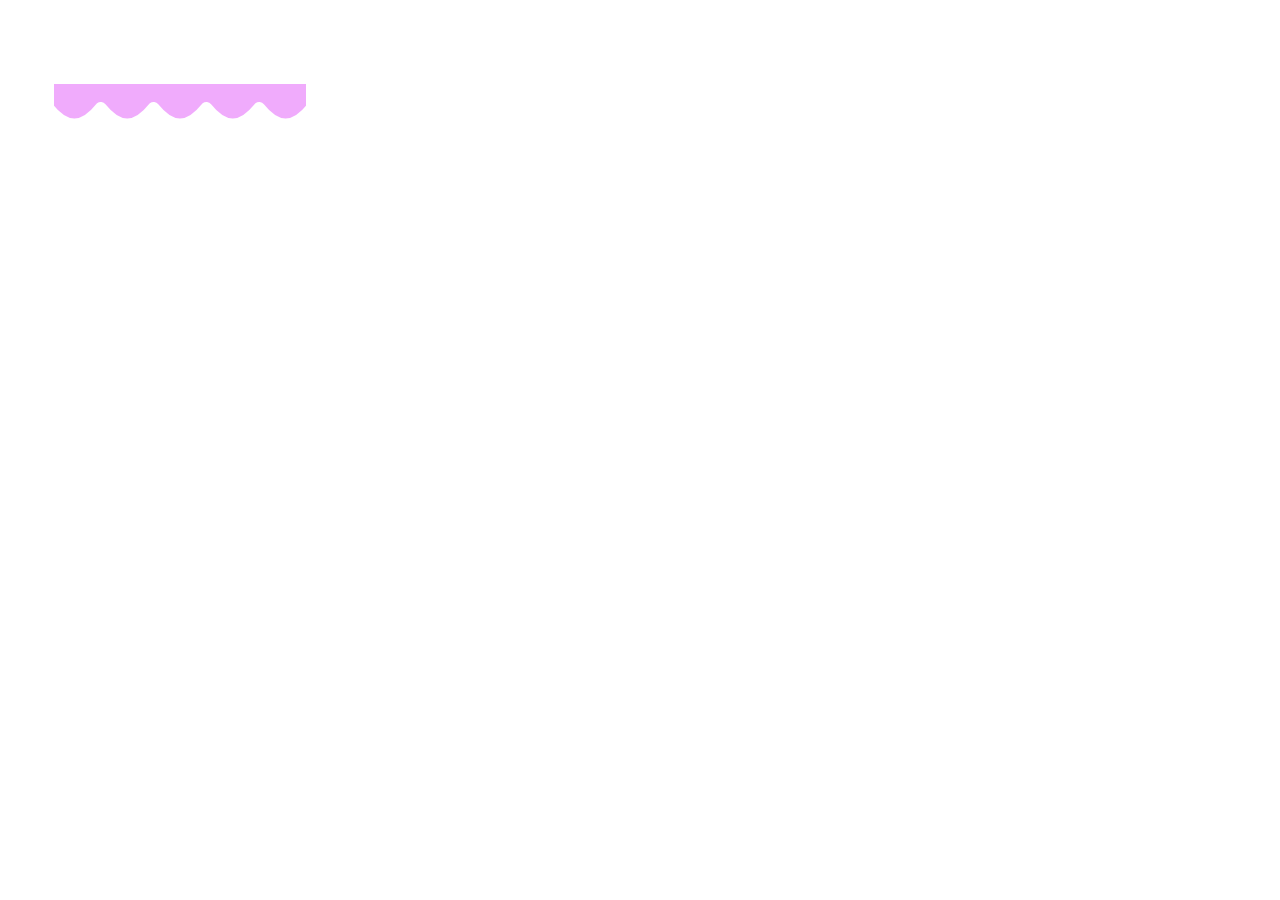
<file: docs/ppt_icons/source/icon_mall.html>
<!DOCTYPE html>
<html><head><meta charset="utf-8"><style>html,body{margin:0;padding:0;background:transparent}</style></head>
<body>
<!-- 场景2｜线下·柜台前：商场 -->
<svg xmlns="http://www.w3.org/2000/svg" width="360" height="360" viewBox="0 0 120 120">
  <g fill="none" stroke="#FFFFFF" stroke-width="4" stroke-linecap="round" stroke-linejoin="round">
    <!-- 建筑主体 -->
    <rect x="22" y="42" width="76" height="52" rx="3"/>
    <!-- 门 -->
    <path d="M52 62 H68 V94 H52 Z"/>
    <!-- 左右橱窗 -->
    <path d="M32 62 H44 V76 H32 Z"/>
    <path d="M76 62 H88 V76 H76 Z"/>
  </g>
  <!-- 品红波浪雨棚 -->
  <path d="M16 26 H104 V36 Q95.2 47 86.4 36 Q77.6 47 68.8 36 Q60 47 51.2 36 Q42.4 47 33.6 36 Q24.8 47 16 36 Z"
        fill="#F0ABFC" stroke="#FFFFFF" stroke-width="4" stroke-linejoin="round"/>
</svg>
</body></html>
</file>
